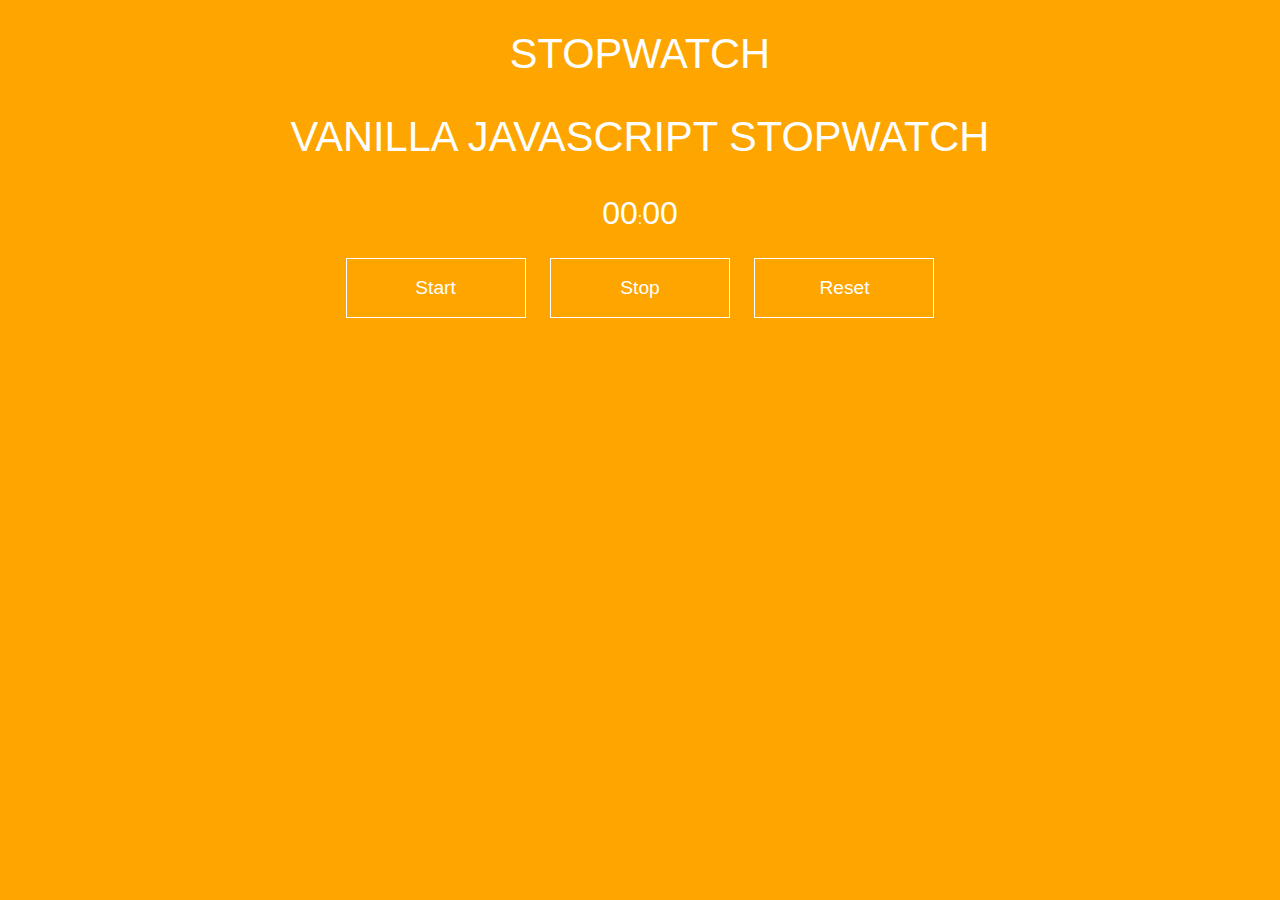
<file: 07 Kupiec Maksymilian-DATE/html.html>
<!DOCTYPE html>
<html lang="en">
<head>
    <meta charset="UTF-8">
    <meta http-equiv="X-UA-Compatible" content="IE=edge">
    <meta name="viewport" content="width=device-width, initial-scale=1.0">
    <title>Document</title>
    <script src="js.js"></script>
    <link rel="stylesheet" href="css.css">
</head>
<body>
    <div class="wrapper">
        <h1>Stopwatch</h1>
        <h2>Vanilla JavaScript Stopwatch</h2>
        <p><span id="seconds">00</span>:<span id="tens">00</span></p>
        <button id="button-start">Start</button>
        <button id="button-stop">Stop</button>
        <button id="button-reset">Reset</button>
        </div> 
</body>
</html>
</file>
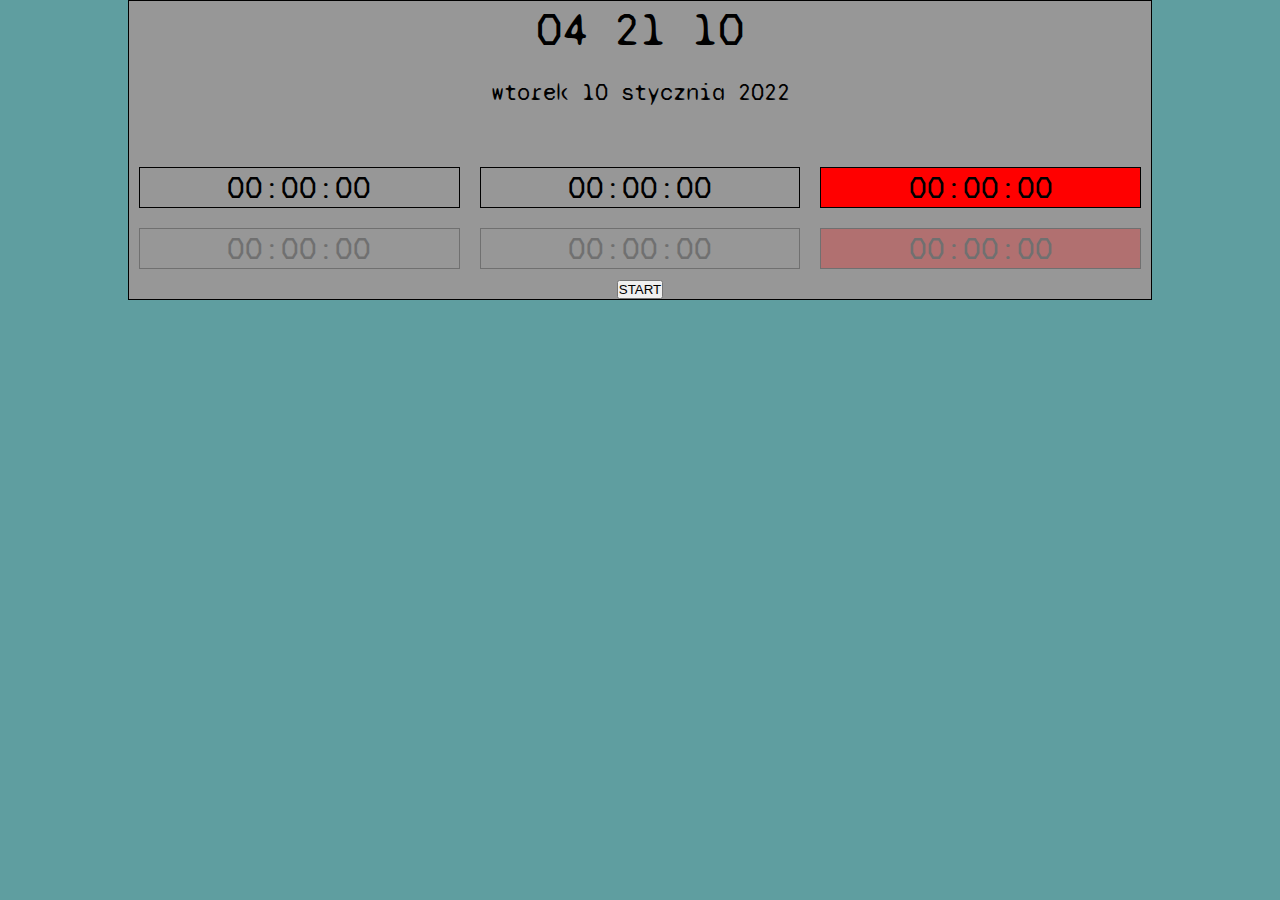
<file: data_js/html.html>
<!DOCTYPE html>
<html lang="en">
<head>
    <meta charset="UTF-8">
    <meta http-equiv="X-UA-Compatible" content="IE=edge">
    <link rel="stylesheet" href="css.css">
    <script src="js.js" defer></script>
    <meta name="viewport" content="width=device-width, initial-scale=1.0">
    <title>Date()</title>
    <link rel="preconnect" href="https://fonts.googleapis.com">
<link rel="preconnect" href="https://fonts.gstatic.com" crossorigin>
<link href="https://fonts.googleapis.com/css2?family=Syne+Mono&display=swap" rel="stylesheet">
</head>
<body>
    <div class="clock">
            <p id="timeShow">00:00:00</p>
            <p>wtorek 10 stycznia 2022</p>
            <div class="here">
                <div class="box">00:00:00</div>
                <div class="box">00:00:00</div>
                <div class="box red">00:00:00</div>
            </div>
            <div class="here off">
                <div class="box">00:00:00</div>
                <div class="box">00:00:00</div>
                <div class="box red">00:00:00</div>
            </div>
            <!-- <div class="">
                <div class="">
                    <i class="">START</i>
                </div>
            </div> -->
            <button onclick="press()">START</button>
    </div>
</body>
</html>
</file>
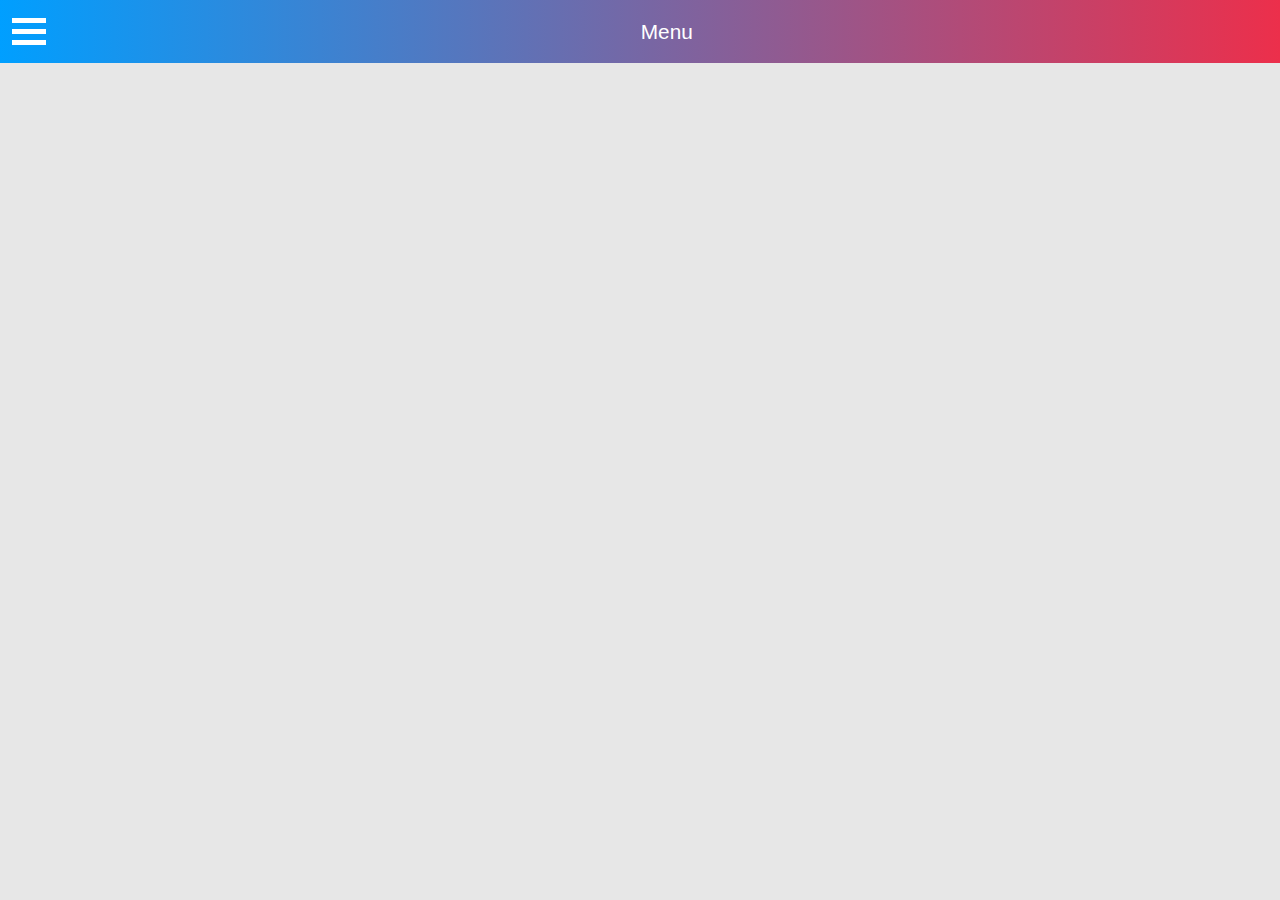
<file: hamburger/html.html>
<!DOCTYPE html>
<html lang="en">
<head>
    <meta charset="UTF-8">
    <meta http-equiv="X-UA-Compatible" content="IE=edge">
    <meta name="viewport" content="width=device-width, initial-scale=1.0">
    <title>Document</title>
    <link rel="stylesheet" href="css.css">
    <script src="js.js" defer></script>
</head>
<body>
    <div class="menu1">
        <button class="hamburger1">
            <div class="bar1"></div>
        </button>
        <p>Menu</p>
    </div>
    <nav class="nav1">
        <a href="#">Home</a>
        <a href="#" onclick="abc()">Links</a>
        <a href="#">About</a>
        <a href="#">Contact</a>
    </nav>
 
    <div class="abc">
    <div class="menu2">
        <button class="hamburger2">
            <div class="bar2"></div>
        </button>
        <p>Menu</p>
    </div>
    <nav class="nav2">
        <a href="#">Home</a>
        <a href="#">Links</a>
        <a href="#">About</a>
        <a href="#">Contact</a>
    </nav>
</div>
</body>
</html>

<!-- <!DOCTYPE html>
<html lang="en">
<head>
    <meta charset="UTF-8">
    <meta http-equiv="X-UA-Compatible" content="IE=edge">
    <meta name="viewport" content="width=device-width, initial-scale=1.0">
    <title>Document</title>
    <link rel="stylesheet" href="css.css">
    <script src="js.js" defer></script>
</head>
<body>
    <div class="menu1">
        <button class="hamburger1">
            <div class="bar1"></div>
        </button>
        <p>Menu</p>
    </div>
    <nav class="nav1">
        <a href="#">Home</a>
        <a href="#">Services</a>
        <a href="#">Projects</a>
        <a href="#">Contacts</a>
    </nav>
</body>
</html> -->
</file>
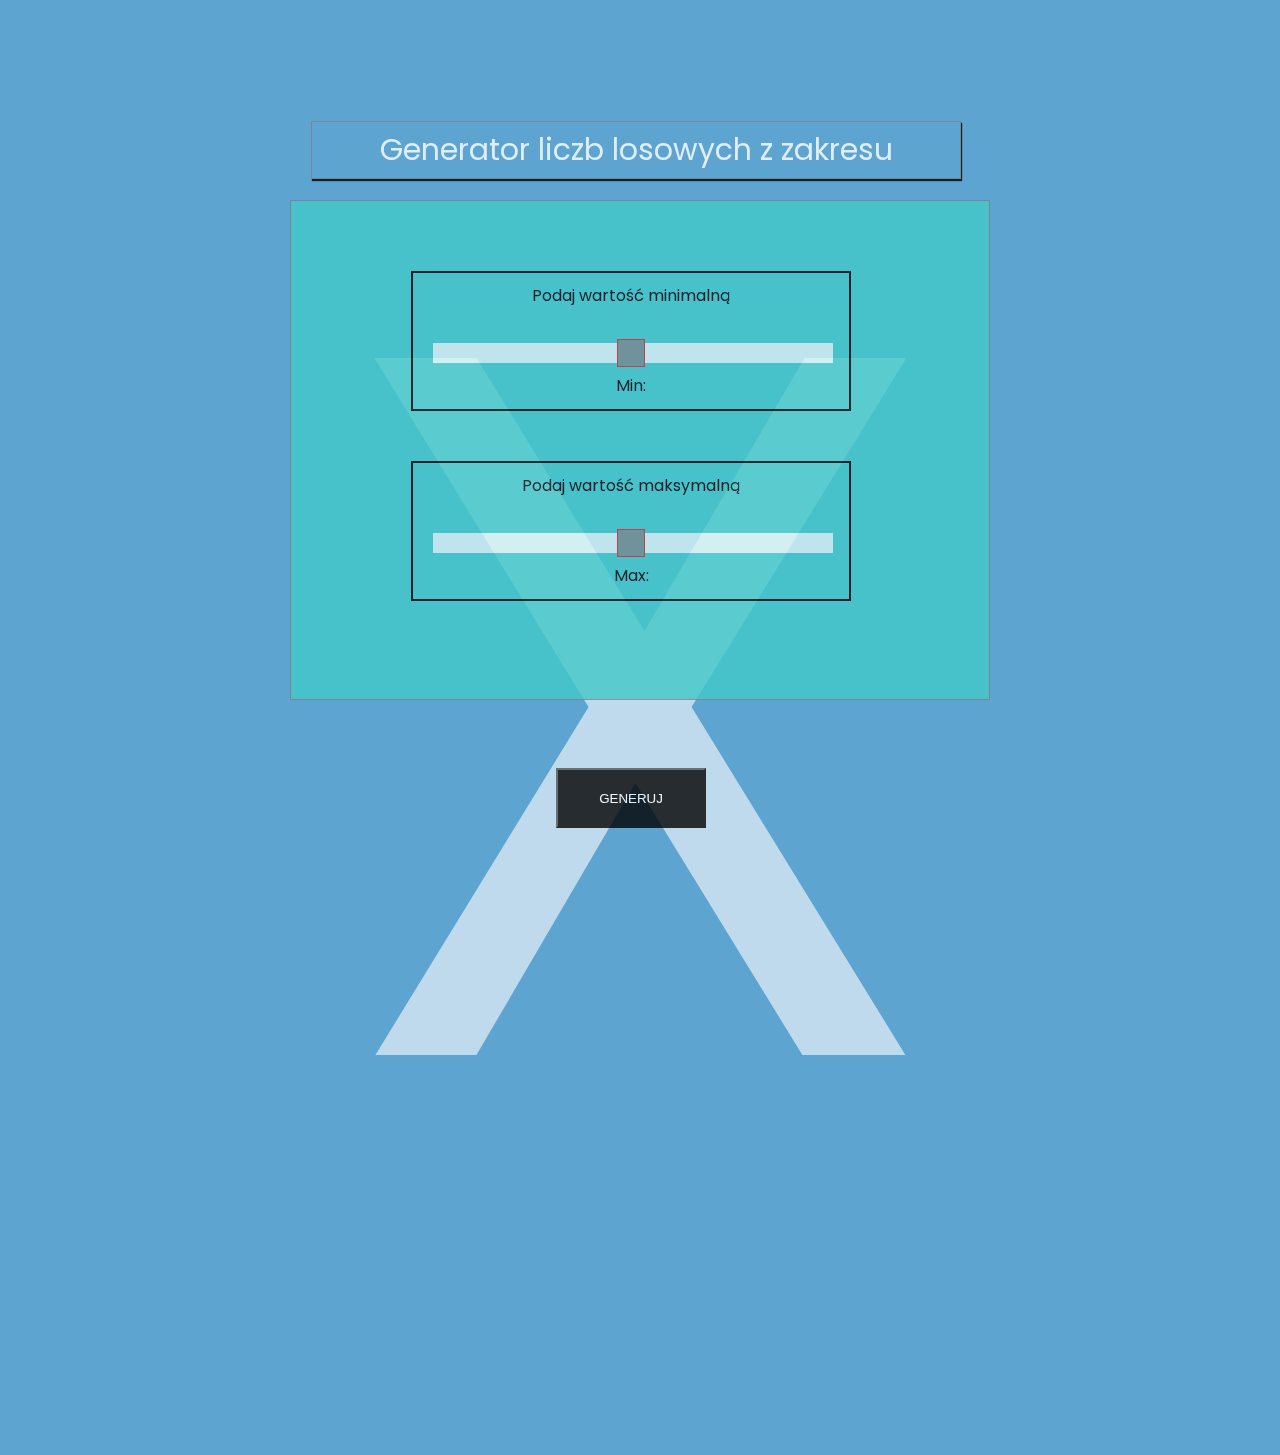
<file: randomize/html.html>
<!DOCTYPE html>
<html lang="pl">
<head>
    <link rel="preconnect" href="https://fonts.googleapis.com">
<link rel="preconnect" href="https://fonts.gstatic.com" crossorigin>
<link href="https://fonts.googleapis.com/css2?family=Poppins:wght@200&display=swap" rel="stylesheet">
    <meta charset="UTF-8">
    <meta http-equiv="X-UA-Compatible" content="IE=edge">
    <meta name="viewport" content="width=device-width, initial-scale=1.0">
    <title>Document</title>
    <script src="js.js" defer></script>

    <style>
*{
    padding: 0;
    margin: 0;
    box-sizing: border-box;
    
}
 
body {
    font-family: 'Poppins', sans-serif;
    font-style: none;
    display: flex;
    text-align: center;
    justify-content: center;
    background-color: rgb(94, 164, 208);
}
 
.main-box{
    justify-content: center;
    position: relative;
    margin-top: calc(50vh - 250px);
    background: rgb(66, 201, 201);
    opacity: 0.8;
    border: solid 1px gray;
    height: 500px;
    padding: 20px;
    width: 700px;
}
.gora {
    height: 140px;
    width: 440px;
    background: rgb(66, 201, 201);
    border: 2px solid black;
    align-items: center;
    justify-content: center;
    text-align: center;
    padding: 10px;
    margin-left: 100px;
    margin-top: 50px;
}
.dol {
    margin-top: 50px;
    width: 440px;
    height: 140px;
    background: rgb(66, 201, 201);
    border: 2px solid black;
    align-items: center;
    justify-content: center;
    text-align: center;
    padding: 10px;
    margin-left: 100px;
}
.flex{
    display: flex;
    align-items: center;
    justify-content: center;
 
}
.naglowek {
    font-size: 30px;
    box-shadow: 1px 2px 1px 0 black;
    text-shadow: 1px 2px 1px 0 black;
    color: white;
    position: absolute;
    width: 650px;
    padding: 5px;
    top: -16%;
    border: 1px solid gray;
}
.radio-box{
    width: 100%;
    margin: 0 auto;
    text-align: center;
    border: 1px solid gray;
    padding: 15px ;
}
 
input[type="radio"]:not(:first-of-type){
    margin-left: 25px;
}
 
.slider{
    margin: 10px;
    appearance: none;
    height: 20px;
    aspect-ratio: 20/1;
    background: white;
    outline: none;
    opacity: 0.8;
    transition: .2s;
}
.slider::-webkit-slider-thumb{
    appearance: none;
    width: 28px;
    height: 28px;
    background: gray;
    border: 1px solid red;
    cursor: pointer;
    transition: .2s;
}
.slider::-webkit-slider-thumb:hover{
    background-color: green;
}
.button {
    margin-top: 180px;
    background: black;
    color: white;
    width: 150px;
    height: 60px;
}
.X {
    opacity: 0.6;
    top: -5%;
    position: absolute;
    font-size: 1000px;
    color: white;
}
    </style>
</head>
<p class="X">X</p>
<body class="flex">
    <div class="main-box">
        <div class="naglowek">
            <p>Generator liczb losowych z zakresu</p>
        </div>
            <div class="gora">
                <p>Podaj wartość minimalną</p><br>
                <input type="range" class="slider" name="" id="minRange" min="1" max = "100" value="50" oninput="zmien()">
                <p>Min: </p>
            </div>
            <div class="dol">
                <p>Podaj wartość maksymalną</p><br>
                <input type="range" class="slider" name="" id="maxRange" min="1" max = "100" value="50" oninput="zmien()">
                <p>Max: </p>
                <button class="button">GENERUJ</button>
            </div>
            
        
    </div>
</div>
  
</body>
</html>
</file>
<file: 07 Kupiec Maksymilian-DATE/css.css>
@mixin transition {
-webkit-transition: all 0.5s ease-in-out;
-moz-transition: all 0.5s ease-in-out;
transition: all 0.5s ease-in-out;
}
@mixin corners ($radius) {
-moz-border-radius: $radius;
-webkit-border-radius: $radius;
border-radius: $radius; 
-khtml-border-radius: $radius; 
}

body {
background: orange;
font-family: "HelveticaNeue-Light", "Helvetica Neue Light", "Helvetica Neue", Helvetica, Arial, "Lucida Grande", sans-serif; 
height:100%;
}

.wrapper {
width: 800px;
margin: 30px auto;
color:white;
text-align:center;
}

h1, h2, h3 {
  font-family: 'Roboto', sans-serif;
  font-weight: 100;
  font-size: 2.6em;
  text-transform: uppercase;
}

#seconds, #tens{
  font-size:2em;
}

button{
@include corners (5px);
background:orange;
color:white;
border: solid 1px white;
text-decoration:none;
cursor:pointer;
font-size:1.2em;
padding:18px 10px;
width:180px;
margin: 10px;
 outline: none;
  &:hover{
	@include transition;
	background:white;
	border: solid 1px white;
	color:orange;
	}
}
</file>
<file: data_js/css.css>
@import url('https://fonts.googleapis.com/css2?family=Syne+Mono&display=swap');
*{
    padding: 0;
    margin: 0;
    box-sizing: border-box;
}
body{
    font-family: "Syne Mono", monospace;
    font-weight: 400;
    font-style: normal;
    background-color: cadetblue;

}

.syne-mono-regular {
    font-family: "Syne Mono", monospace;
    font-weight: 400;
    font-style: normal;
  }
.clock{

    width: 80%;
    margin: auto;
    text-align: center;
    border: 1px solid black;
    background: #979797;
}
p{
    font-size: 3em; 
    padding: 0;
}
p + p {
    margin-top: 20px;
    font-size: 1.5em;
    text-align: center;
    margin-bottom: 50px;
}
.here{
    width: 100%;
    display: flex;
}
.box{
    font-size:  2em;
    margin: 10px;
    width: 100vh;
    border: 1px solid black;
}
.red{
    background: rgba(255,0,0.2);
}
.off{
    opacity: 0.25;
}
.border{
    background-color:red;
}
</file>
<file: hamburger/css.css>
* {
    margin: 0;
    padding: 0;
 
}
body {
    width: 100%;
    font-family: sans-serif;
    background-color: #e7e7e7;
}
.nav1 a {
    display: block;
    text-align: center;
    color: white;
    font-size: 1.1em;
    text-decoration: none;
    padding: 15px;
    width: calc(100% + 25px);
}
.nav1 {
    display: block;
    position: fixed;
    right: 100%;
    width: 100%;
    background:linear-gradient(to right, #009fff,#ec2f4b);
    transition: .4s;
    opacity: 0;
}
.nav1.is-active {
    right: 0;
    opacity: 1;
}
.hamburger1 {
    margin: 10px;
    position: relative;
    display: block;
    width: 35px;
    cursor: pointer;
    appearance: none;
    background: none;
    outline: none;
    border: none;
}
.hamburger1 .bar1, .hamburger1::after, .hamburger1::before {
    content: "";
    display: block;
    width: 100%;
    height: 5px;
    background-color: white;
    margin: 6px 0px;
    transition: .4s;
}
.hamburger1.is-active::before {
    transform: rotate(-45deg) translate(-8px, 6px);
}
.hamburger1.is-active::after {
    transform: rotate(45deg) translate(-8px, -8px);
}
.hamburger1.is-active .bar1 {
    opacity: 0;
}
.menu1 {
    background: linear-gradient(to right, #009fff,#ec2f4b);
    padding: 2px;
    display: flex;
    text-align: center;
    align-items: center;
}
.menu1 p {
    width: 100%;
    font-size: 1.3em;
    color:white;
 
}   
* {
    margin: 0;
    padding: 0;
 
}
body {
    width: 100%;
    font-family: sans-serif;
    background-color: #e7e7e7;
}
.nav2 a {
    display: block;
    text-align: center;
    color: white;
    font-size: 1.1em;
    text-decoration: none;
    padding: 15px;
    width: calc(100% + 25px);
}
.nav2{
    display: block;
    position: fixed;
    bottom: 490px;
    width: 100%;
    background:linear-gradient(to right,  #a8ff78,#78ffd6);
    transition: .2s;
    opacity: 0;
}
.nav2.is-active {
    bottom: 480px;
    opacity: 1;
}
.hamburger2 {
    margin: 10px;
    position: relative;
    display: block;
    width: 35px;
    cursor: pointer;
    appearance: none;
    background: none;
    outline: none;
    border: none;
}
.hamburger2 .bar2, .hamburger2::after, .hamburger2::before {
    content: "";
    display: block;
    width: 100%;
    height: 5px;
    background-color: white;
    margin: 6px 0px;
    transition: .4s;
}
.hamburger2.is-active::before {
    transform: rotate(-45deg) translate(-8px, 6px);
}
.hamburger2.is-active::after {
    transform: rotate(45deg) translate(-8px, -8px);
}
.hamburger2.is-active .bar2 {
    opacity: 0;
}
.menu2 {
    background: linear-gradient(to right, #a8ff78,#78ffd6);
    padding: 2px;
    display: flex;
    text-align: center;
    margin-top:200px;
    align-items: center;
}
.menu2 p {
    width: 100%;
    font-size: 1.3em;
    color:white;
}



/* * {
    margin: 0;
    padding: 0;
}
body {
    width: 100%;
    font-family: sans-serif;
    background-color: #e7e7e7;
}
.nav1 a {
    width: calc(100% + 25px);
    display: block;
    text-align: center;
    align-items: center;
    color: White;
    font-size: 1.1em;
    text-decoration: none;
    padding: 15px;
}
.nav1 {
    display: block;
    position: fixed;
    left: -100%;
    width: 100%;
    background-image: linear-gradient(to right, #009fff, #ec2f4b);
    transition: .4s;
}
.nav1.is-active {
    left: 0;
}
.hamburger1 {
    margin: 10px;
    position: relative;
    display: block;
    width: 35px;
    cursor: pointer;
    appearance: none;
    background: none;
    outline: none;
    border: none;
}
.hamburger1 .bar1, .hamburger1::after, .hamburger1::before {
    content: "";
    display: block;
    width: 100%;
    height: 5px;
    background-color: White;
    margin: 6px 0px;
    transition: .4s;
}
.hamburger1.is-active::before {
    transform: rotate(-45deg) translate(-8px, 6px);
}
.hamburger1.is-active::after {
    transform: rotate(45deg) translate(-8px, -8px);
}
.hamburger1.is-active .bar1 {
    opacity: 0;
}
.menu1 {
    
    background-image: linear-gradient(to right, #009fff, #ec2f4b);
    padding: 5px;
    display: flex;
    text-align: center;
    align-items: center;
    color: White;
    
}
.menu1 p {
    width: 100%;
    font-size: 1.3em;
}  */


/* background-image: linear-gradient(to right, #a8ff78, #78ffd6); */
</file>
